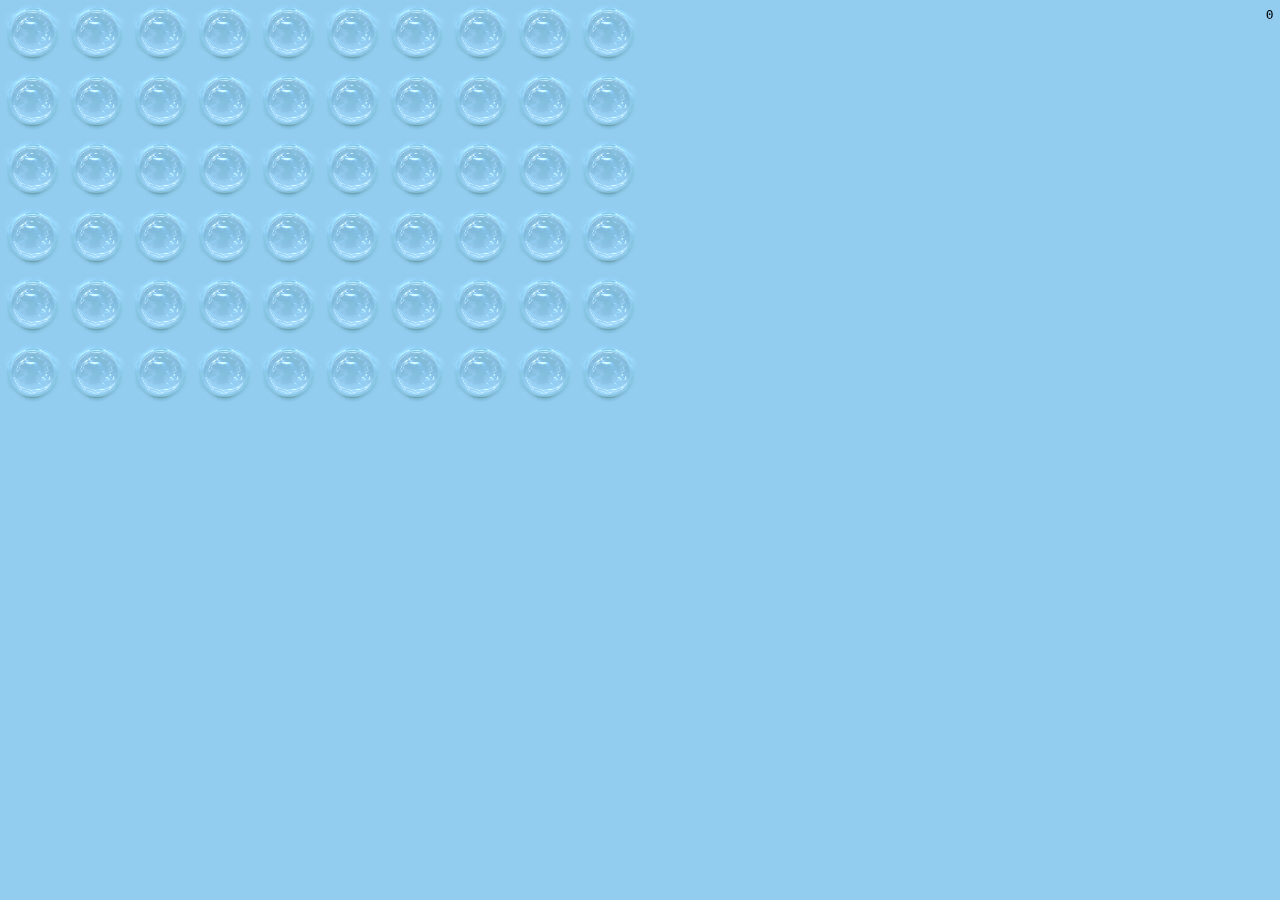
<file: rezolvare/burst.html>
<!DOCTYPE html>
<html lang="en">
<head>
    <meta charset="UTF-8">
    <title>Burst</title>
    <link rel="stylesheet" href="burst.css" type="text/css">
    <script type="text/javascript" src="burst.js" defer></script>
</head>
<body>
</body>
</html>
</file>
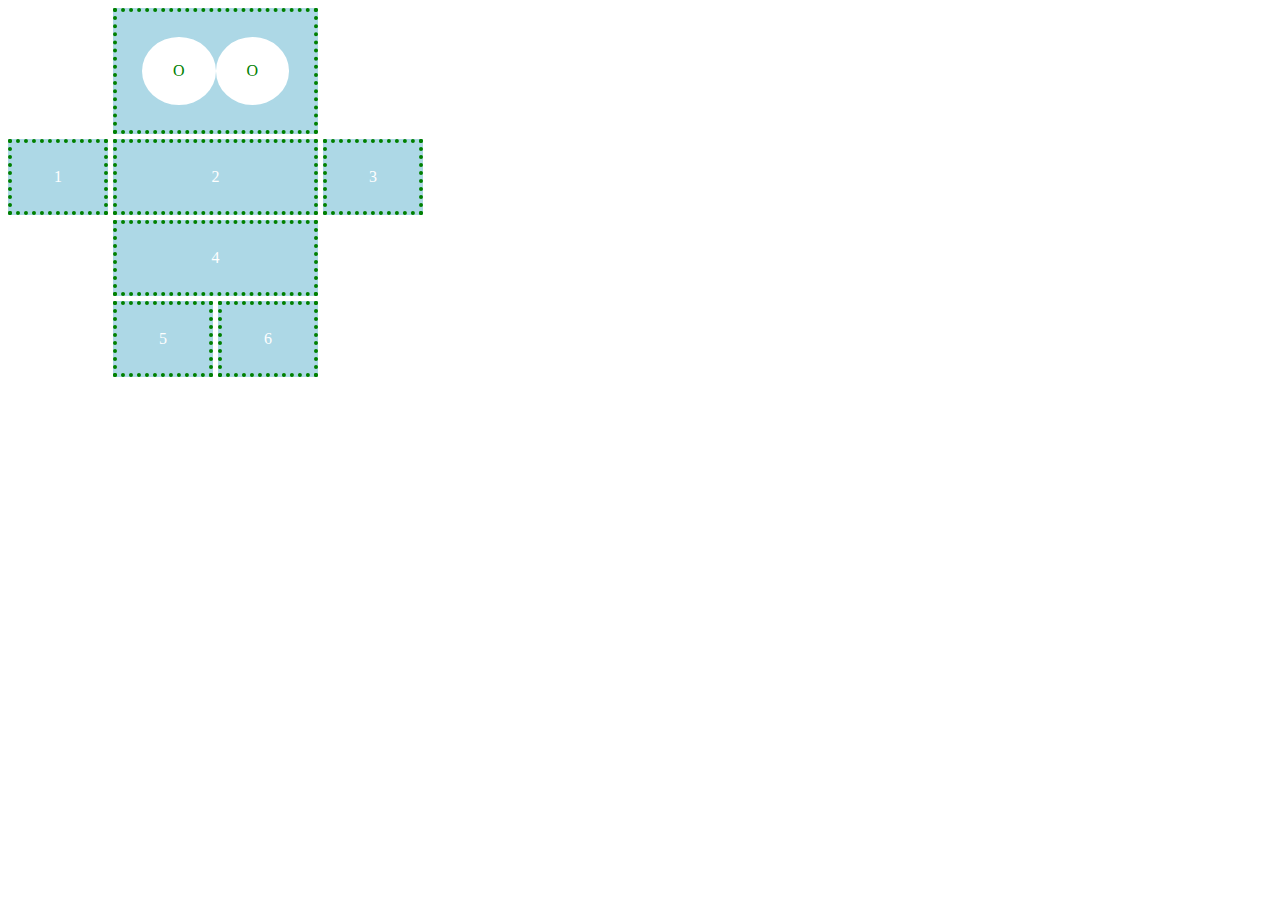
<file: rezolvare/layout.html>
<!DOCTYPE html>
<html lang="en">
<head>
    <meta charset="UTF-8">
    <title>Layout</title>
    <link rel="stylesheet" href="layout.css" type="text/css">
</head>
<body>
    <div class="container">
        <div id="d0"><div>O</div><div>O</div></div>
        <div id="d1">1</div>
        <div id="d2">2</div>
        <div id="d3">3</div>
        <div id="d4">4</div>
        <div id="d5">5</div>
        <div id="d6">6</div>
    </div>
</body>
</html>
</file>
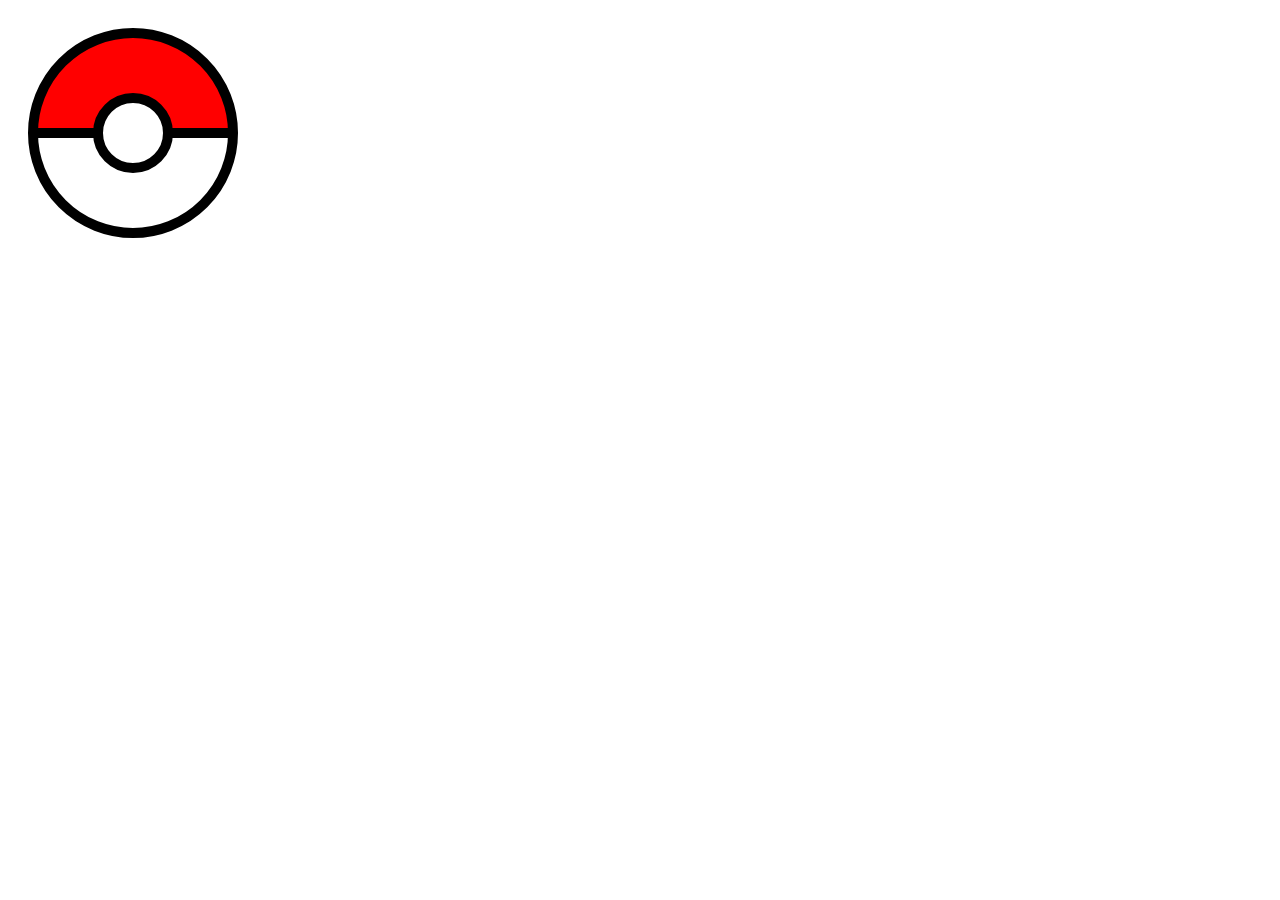
<file: rezolvare/poke.html>
<!DOCTYPE html>
<html lang="en">
<head>
    <meta charset="UTF-8">
    <title>Pokemon</title>
    <link rel="stylesheet" href="poke.css" type="text/css">
    <script type="text/javascript" src="poke.js" defer></script>
</head>
<body>
    <canvas id="pokeball"></canvas>
</body>
</html>
</file>
<file: rezolvare/burst.css>
html {
 height: 100%;
 margin: 0;
 padding: 0;
}

body {
 background-color: #92cdef;
 height: 100%;
 margin: 0;
 padding: 0;
}

span.counter {
 position: fixed;
 top: 0.5em;
 right: 0.5em;
 font-family: monospace;
}
</file>
<file: rezolvare/layout.css>
html {
    box-sizing: border-box;
}

* {
    box-sizing: inherit;
}

.container {
    display: grid;
    grid-template-areas:
    ". a a ."
    "b c c d"
    ". e e ."
    ". f g .";
    grid-template-columns: 100px 100px 100px 100px;
    gap: 5px;
}

.container div {
    text-align: center;
    padding: 25px;
    background-color: lightblue;
    color: white;
    border: green dotted 4px;
}

.container div#d0 div {
    display: inline-block;
    border: none;
    color: green;
    background-color: white;
    border-radius: 50%;
    transition: scale 0.4s ease-in-out;
    width: 50%;
}

.container div#d0 div:hover {
    background-color: yellow;
    scale: 1.25;
}

.container div#d0 {
    grid-area: a;
}

.container div#d1 {
    grid-area: b;
}

.container div#d2 {
    grid-area: c;
}

.container div#d3 {
    grid-area: d;
}

.container div#d4 {
    grid-area: e;
}

.container div#d5 {
    grid-area: f;
}

.container div#d6 {
    grid-area: g;
}

@media (min-width: 200px) and (max-width: 600px) {
    .container {
        display: block;
    }
}
</file>
<file: rezolvare/poke.css>
#pokeball {
    width: 250px;
    height: 250px;
}

.message ul {
    display: none;
}

.message img:hover ~ ul {
    display: block;
}
</file>
